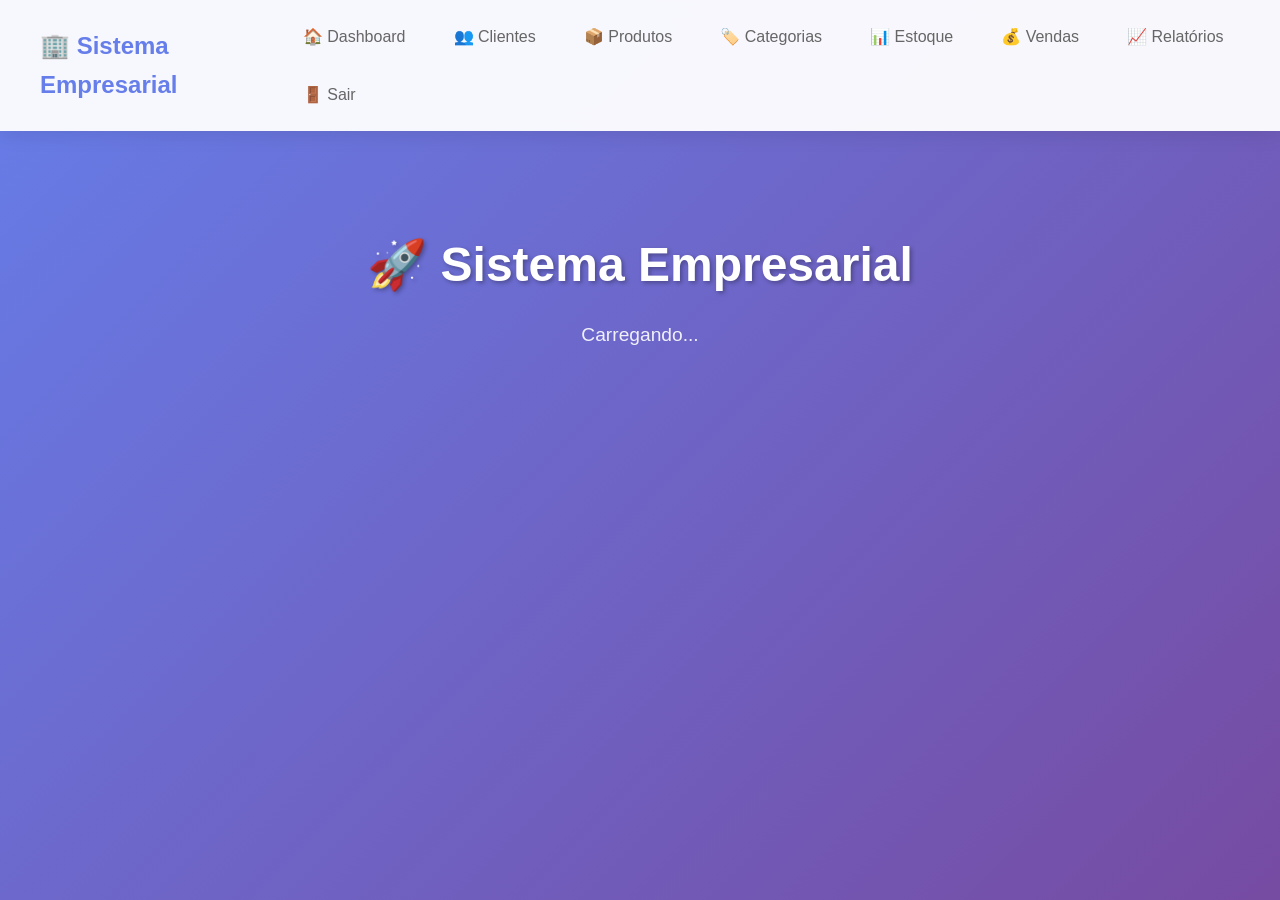
<file: static/fallback.html>
<!DOCTYPE html>
<html lang="pt-BR">
<head>
    <meta charset="UTF-8">
    <meta name="viewport" content="width=device-width, initial-scale=1.0">
    <title>Sistema Empresarial</title>
    <link rel="stylesheet" href="/static/style.css">
    <link rel="icon" type="image/x-icon" href="/static/icon.ico">
</head>
<body>
    <div id="app">
        <nav>
            <div class="navbar">
                <div class="navbar-brand">
                    <h1>🏢 Sistema Empresarial</h1>
                </div>
                <div class="navbar-menu">
                    <a href="/" class="nav-link">🏠 Dashboard</a>
                    <a href="/clientes" class="nav-link">👥 Clientes</a>
                    <a href="/produtos" class="nav-link">📦 Produtos</a>
                    <a href="/categorias" class="nav-link">🏷️ Categorias</a>
                    <a href="/estoque" class="nav-link">📊 Estoque</a>
                    <a href="/vendas" class="nav-link">💰 Vendas</a>
                    <a href="/relatorios" class="nav-link">📈 Relatórios</a>
                    <a href="/logout" class="nav-link">🚪 Sair</a>
                </div>
            </div>
        </nav>
        
        <main id="main-content">
            <div class="loading">
                <h1>🚀 Sistema Empresarial</h1>
                <p>Carregando...</p>
            </div>
        </main>
    </div>

    <script src="/static/app.js"></script>
</body>
</html>
</file>
<file: static/style.css>
/* Sistema Empresarial - Estilos Principais */

/* Reset e configurações base */
* {
    margin: 0;
    padding: 0;
    box-sizing: border-box;
}

body {
    font-family: 'Segoe UI', Tahoma, Geneva, Verdana, sans-serif;
    line-height: 1.6;
    color: #333;
    background: linear-gradient(135deg, #667eea 0%, #764ba2 100%);
    min-height: 100vh;
}

/* Container principal */
#app {
    min-height: 100vh;
    display: flex;
    flex-direction: column;
}

/* Navegação */
nav {
    background: rgba(255, 255, 255, 0.95);
    backdrop-filter: blur(10px);
    box-shadow: 0 2px 20px rgba(0, 0, 0, 0.1);
    padding: 1rem 2rem;
    position: sticky;
    top: 0;
    z-index: 1000;
}

.navbar {
    display: flex;
    justify-content: space-between;
    align-items: center;
    max-width: 1200px;
    margin: 0 auto;
}

.navbar-brand h1 {
    color: #667eea;
    font-size: 1.5rem;
    font-weight: 700;
}

.navbar-menu {
    display: flex;
    gap: 1rem;
    flex-wrap: wrap;
}

.nav-link {
    color: #666;
    text-decoration: none;
    padding: 0.5rem 1rem;
    border-radius: 25px;
    transition: all 0.3s ease;
    font-weight: 500;
}

.nav-link:hover {
    background: #667eea;
    color: white;
    transform: translateY(-2px);
}

/* Conteúdo principal */
#main-content {
    flex: 1;
    padding: 2rem;
    max-width: 1200px;
    margin: 0 auto;
    width: 100%;
}

/* Loading */
.loading {
    text-align: center;
    padding: 4rem 2rem;
    color: white;
}

.loading h1 {
    font-size: 3rem;
    margin-bottom: 1rem;
    text-shadow: 2px 2px 4px rgba(0, 0, 0, 0.3);
}

.loading p {
    font-size: 1.2rem;
    opacity: 0.9;
}

/* Dashboard */
.dashboard {
    background: rgba(255, 255, 255, 0.95);
    border-radius: 20px;
    padding: 2rem;
    box-shadow: 0 10px 30px rgba(0, 0, 0, 0.1);
    backdrop-filter: blur(10px);
}

.dashboard h1 {
    color: #667eea;
    margin-bottom: 2rem;
    text-align: center;
    font-size: 2.5rem;
}

.stats-grid {
    display: grid;
    grid-template-columns: repeat(auto-fit, minmax(250px, 1fr));
    gap: 1.5rem;
    margin-bottom: 2rem;
}

.stat-card {
    background: linear-gradient(135deg, #667eea, #764ba2);
    color: white;
    padding: 2rem;
    border-radius: 15px;
    text-align: center;
    box-shadow: 0 5px 15px rgba(0, 0, 0, 0.2);
    transition: transform 0.3s ease;
}

.stat-card:hover {
    transform: translateY(-5px);
}

.stat-card h3 {
    font-size: 1.2rem;
    margin-bottom: 1rem;
    opacity: 0.9;
}

.stat-number {
    font-size: 3rem;
    font-weight: 700;
    margin: 0;
}

.quick-actions {
    display: flex;
    gap: 1rem;
    justify-content: center;
    flex-wrap: wrap;
}

/* Botões */
.btn {
    padding: 0.75rem 1.5rem;
    border: none;
    border-radius: 25px;
    font-size: 1rem;
    font-weight: 600;
    cursor: pointer;
    transition: all 0.3s ease;
    text-decoration: none;
    display: inline-block;
    text-align: center;
}

.btn:hover {
    transform: translateY(-2px);
    box-shadow: 0 5px 15px rgba(0, 0, 0, 0.2);
}

.btn-primary {
    background: linear-gradient(135deg, #667eea, #764ba2);
    color: white;
}

.btn-success {
    background: linear-gradient(135deg, #56ab2f, #a8e6cf);
    color: white;
}

.btn-warning {
    background: linear-gradient(135deg, #f093fb, #f5576c);
    color: white;
}

.btn-secondary {
    background: #6c757d;
    color: white;
}

/* Páginas */
.page {
    background: rgba(255, 255, 255, 0.95);
    border-radius: 20px;
    padding: 2rem;
    box-shadow: 0 10px 30px rgba(0, 0, 0, 0.1);
    backdrop-filter: blur(10px);
}

.page h1 {
    color: #667eea;
    margin-bottom: 2rem;
    text-align: center;
    font-size: 2.5rem;
}

.actions {
    margin-bottom: 2rem;
    text-align: center;
}

/* Tabelas */
.table-container {
    overflow-x: auto;
    border-radius: 15px;
    box-shadow: 0 5px 15px rgba(0, 0, 0, 0.1);
}

.data-table {
    width: 100%;
    border-collapse: collapse;
    background: white;
    border-radius: 15px;
    overflow: hidden;
}

.data-table th {
    background: linear-gradient(135deg, #667eea, #764ba2);
    color: white;
    padding: 1rem;
    text-align: left;
    font-weight: 600;
}

.data-table td {
    padding: 1rem;
    border-bottom: 1px solid #eee;
}

.data-table tr:hover {
    background: #f8f9fa;
}

/* Formulários */
.form-page {
    background: rgba(255, 255, 255, 0.95);
    border-radius: 20px;
    padding: 2rem;
    box-shadow: 0 10px 30px rgba(0, 0, 0, 0.1);
    backdrop-filter: blur(10px);
    max-width: 600px;
    margin: 0 auto;
}

.form-page h1 {
    color: #667eea;
    margin-bottom: 2rem;
    text-align: center;
    font-size: 2.5rem;
}

.form-group {
    margin-bottom: 1.5rem;
}

.form-group label {
    display: block;
    margin-bottom: 0.5rem;
    font-weight: 600;
    color: #555;
}

.form-group input,
.form-group select,
.form-group textarea {
    width: 100%;
    padding: 0.75rem;
    border: 2px solid #e9ecef;
    border-radius: 10px;
    font-size: 1rem;
    transition: border-color 0.3s ease;
}

.form-group input:focus,
.form-group select:focus,
.form-group textarea:focus {
    outline: none;
    border-color: #667eea;
    box-shadow: 0 0 0 3px rgba(102, 126, 234, 0.1);
}

.form-group textarea {
    resize: vertical;
    min-height: 100px;
}

.form-actions {
    display: flex;
    gap: 1rem;
    justify-content: center;
    margin-top: 2rem;
}

/* Relatórios */
.reports-grid {
    display: grid;
    grid-template-columns: repeat(auto-fit, minmax(300px, 1fr));
    gap: 1.5rem;
}

.report-card {
    background: linear-gradient(135deg, #667eea, #764ba2);
    color: white;
    padding: 2rem;
    border-radius: 15px;
    text-align: center;
    box-shadow: 0 5px 15px rgba(0, 0, 0, 0.2);
    transition: transform 0.3s ease;
}

.report-card:hover {
    transform: translateY(-5px);
}

.report-card h3 {
    font-size: 1.3rem;
    margin-bottom: 1rem;
}

.report-card p {
    margin-bottom: 1.5rem;
    opacity: 0.9;
}

/* Notificações */
.notification {
    position: fixed;
    top: 20px;
    right: 20px;
    padding: 1rem 2rem;
    border-radius: 10px;
    color: white;
    font-weight: 600;
    z-index: 10000;
    animation: slideIn 0.3s ease;
}

.notification-success {
    background: linear-gradient(135deg, #56ab2f, #a8e6cf);
}

.notification-error {
    background: linear-gradient(135deg, #f093fb, #f5576c);
}

@keyframes slideIn {
    from {
        transform: translateX(100%);
        opacity: 0;
    }
    to {
        transform: translateX(0);
        opacity: 1;
    }
}

/* Responsividade */
@media (max-width: 768px) {
    .navbar {
        flex-direction: column;
        gap: 1rem;
    }
    
    .navbar-menu {
        justify-content: center;
    }
    
    .stats-grid {
        grid-template-columns: 1fr;
    }
    
    .quick-actions {
        flex-direction: column;
        align-items: center;
    }
    
    .btn {
        width: 100%;
        max-width: 300px;
    }
    
    .form-actions {
        flex-direction: column;
        align-items: center;
    }
    
    .reports-grid {
        grid-template-columns: 1fr;
    }
    
    #main-content {
        padding: 1rem;
    }
    
    .dashboard,
    .page,
    .form-page {
        padding: 1.5rem;
    }
}

/* Login específico */
.login-container {
    min-height: 100vh;
    display: flex;
    align-items: center;
    justify-content: center;
    padding: 2rem;
}

.login-form {
    background: rgba(255, 255, 255, 0.95);
    border-radius: 20px;
    padding: 3rem;
    box-shadow: 0 20px 40px rgba(0, 0, 0, 0.1);
    backdrop-filter: blur(10px);
    max-width: 400px;
    width: 100%;
}

.login-form h1 {
    color: #667eea;
    text-align: center;
    margin-bottom: 2rem;
    font-size: 2rem;
}

.login-form .form-group {
    margin-bottom: 1.5rem;
}

.login-form .btn {
    width: 100%;
    margin-top: 1rem;
}

/* Animações */
@keyframes fadeIn {
    from {
        opacity: 0;
        transform: translateY(20px);
    }
    to {
        opacity: 1;
        transform: translateY(0);
    }
}

.dashboard,
.page,
.form-page {
    animation: fadeIn 0.5s ease;
}
</file>
